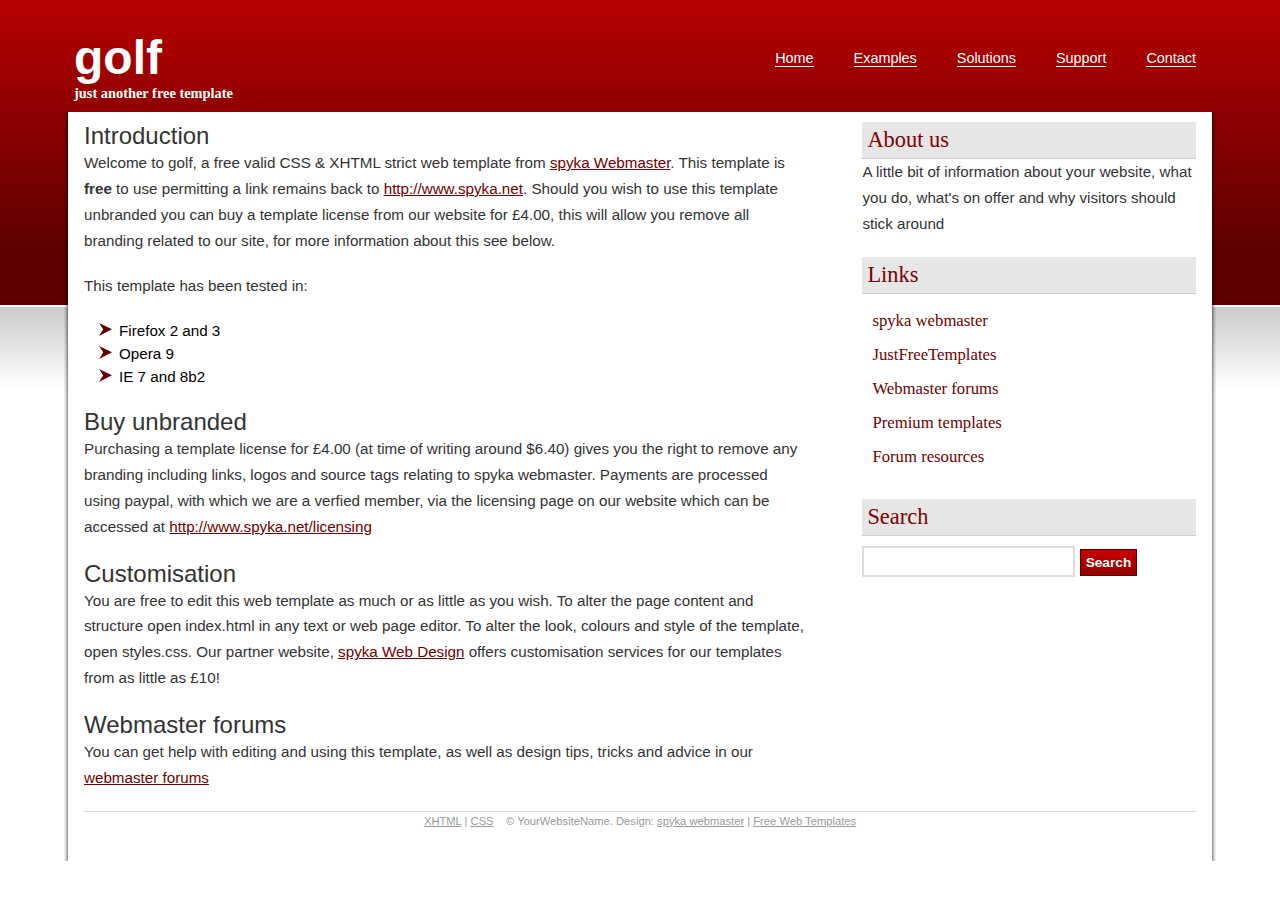
<file: admin/themes/blogs/default/index.html>
<!DOCTYPE html PUBLIC "-//W3C//DTD XHTML 1.0 Strict//EN" "http://www.w3.org/TR/xhtml1/DTD/xhtml1-strict.dtd">
<html xmlns="http://www.w3.org/1999/xhtml">
<head>
<meta http-equiv="Content-Type" content="text/html; charset=iso-8859-1" />
<title>Free web template - golf - by spyka Webmaster</title>
<link rel="stylesheet" href="styles.css" type="text/css" />
</head>
<body>

<div id="wrap">
	<div class="header">
		<div class="title">
			<h1><a href="#">golf</a></h1>
			<h2>just another free template</h2>
		</div>
		<div class="nav">
			<ul>
				<li><a href="index.html">Home</a></li>
				<li><a href="examples.html">Examples</a></li>
				<li><a href="#">Solutions</a></li>
				<li><a href="#">Support</a></li>
				<li><a href="#">Contact</a></li>
			</ul>
		</div>
		<div class="clear"></div>
	</div>

	<div class="pagewrapper">
		<div class="innerpagewrapper">
			<div class="page">
				<div class="content">
				
					<h3>Introduction</h3>
					<p>Welcome to golf, a free valid CSS &amp; XHTML strict web template from <a href="http://www.spyka.net" title="spyka webmaster">spyka Webmaster</a>. This template is <strong>free</strong> to use permitting a link remains back to  <a href="http://www.spyka.net" title="spyka webmaster">http://www.spyka.net</a>. Should you wish to use this template unbranded you can buy a template license from our website for �4.00, this will allow you remove all branding related to our site, for more information about this see below.</p>
					
					<p>This template has been tested in:</p>
					<ul>
						<li>Firefox 2 and 3</li>
						<li>Opera 9</li>
						<li>IE 7 and 8b2</li>
					</ul>
		
					<h3>Buy unbranded</h3>
					<p>Purchasing a template license for �4.00 (at time of writing around $6.40) gives you the right to remove any branding including links, logos and source tags relating to spyka webmaster. Payments are processed using paypal, with which we are a verfied member, via the licensing page on our website which can be accessed at <a href="http://www.spyka.net/licensing" title="template license">http://www.spyka.net/licensing</a></p>
					<h3>Customisation</h3>
					<p>You are free to edit this web template as much or as little as you wish. To alter the page content and structure open index.html in any text or web page editor. To alter the look, colours and style of the template, open styles.css. Our partner website, <a href="http://www.spykawebdesign.com" title="spyka Web Design">spyka Web Design</a> offers customisation services for our templates from as little as �10!</p> 
					<h3>Webmaster forums</h3>
	
		
					<p>You can get help with editing and using this template, as well as design tips, tricks and advice in our <a href="http://www.spyka.net/forums" title="webmaster forums">webmaster forums</a></p>
				</div>
				
				<div class="sidebar">			
					<h4>About us</h4>
					<p>A little bit of information about your website, what you do, what's on offer and why visitors should stick around</p>
		
					<h4>Links</h4>
					<ul>
						<li><a href="http://www.spyka.net" title="spyka Webmaster resources">spyka webmaster</a></li>
						<li><a href="http://www.justfreetemplates.com" title="free web templates">JustFreeTemplates</a></li>
						<li><a href="http://www.spyka.net/forums" title="webmaster forums">Webmaster forums</a></li>
						<li><a href="http://www.profileartist.net" title="premium templates">Premium templates</a></li>
		
						<li><a href="http://www.awesomestyles.com" title="free forum skins and templates">Forum resources</a></li>
		
					</ul>
					<h4>Search</h4>
					<form action="#" method="get" class="searchform">
						<p>
							<input type="text" id="searchq" name="q" />
							<input type="submit" class="formbutton" value="Search" />
						</p>
					</form>
			
				</div>
				
				<div class="footer">
					<p><a href="http://validator.w3.org/check/referer" title="valid XHTML">XHTML</a> | <a href="http://jigsaw.w3.org/css-validator/check/referer" title="valid CSS">CSS</a> &nbsp;&nbsp; &copy; YourWebsiteName. Design: <a href="http://www.spyka.net">spyka webmaster</a> | <a href="http://www.justfreetemplates.com">Free Web Templates</a></p> 
				</div>
			</div>
		</div>
	</div>
</div>
</body>
</html>
</file>
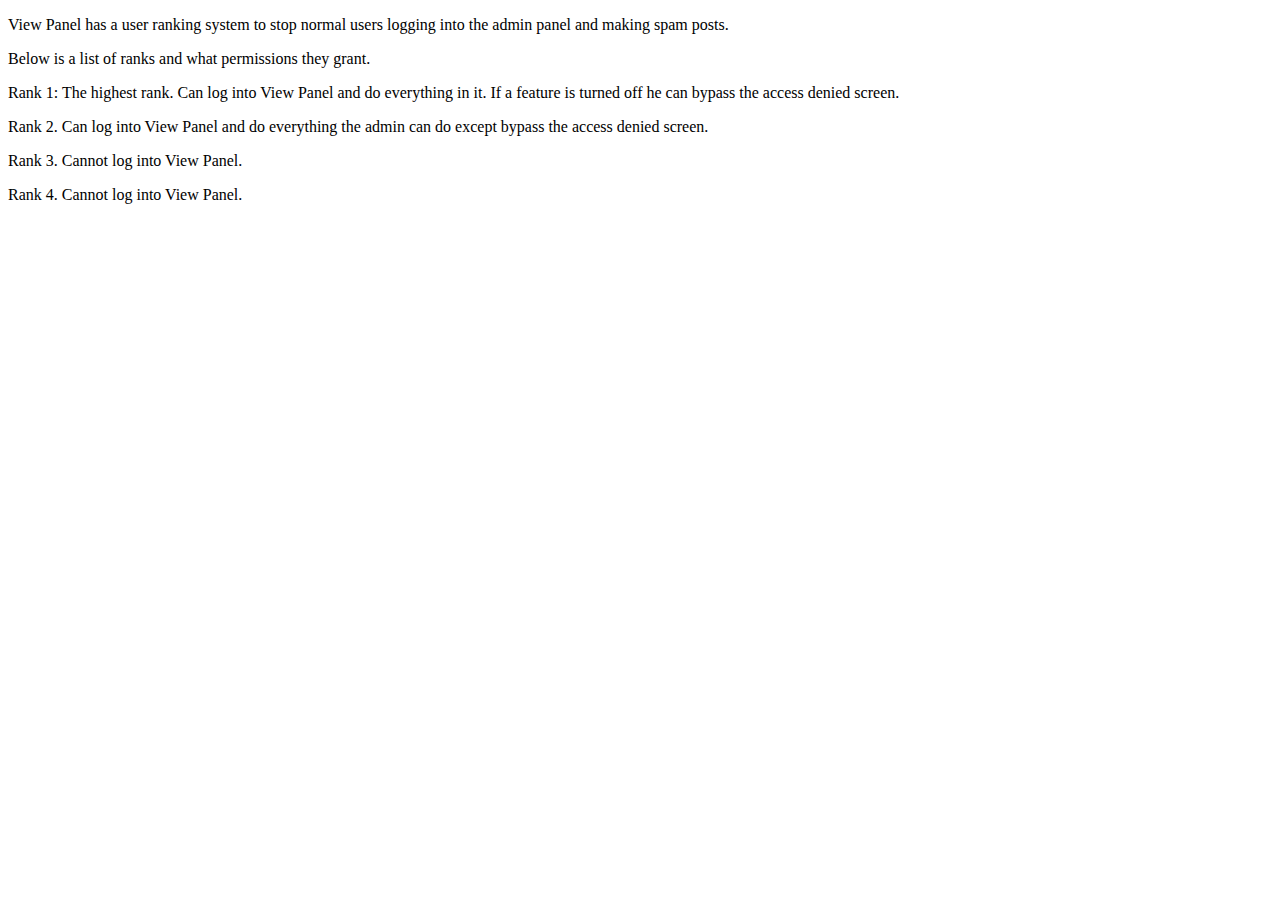
<file: admin/help/ranks.html>
<!DOCTYPE html PUBLIC "-//W3C//DTD XHTML 1.0 Transitional//EN" "http://www.w3.org/TR/xhtml1/DTD/xhtml1-transitional.dtd">
<html xmlns="http://www.w3.org/1999/xhtml">
<head>
<meta http-equiv="Content-Type" content="text/html; charset=utf-8" />
<title>View Panel: A Lowdown on ranks</title>
</head>

<body>
<p>View Panel has a user ranking system to stop normal users logging into the admin panel and making spam posts.</p>
<p>Below is a list of ranks and what permissions they grant.</p>
<p>Rank 1: The highest rank. Can log into View Panel and do everything in it. If a feature is turned off he can bypass the access denied screen.</p>
<p>Rank 2. Can log into View Panel and do everything the admin can do except bypass the access denied screen.</p>
<p>Rank 3. Cannot log into View Panel.</p>
<p>Rank 4. Cannot log into View Panel.</p>
</body>
</html>
</file>
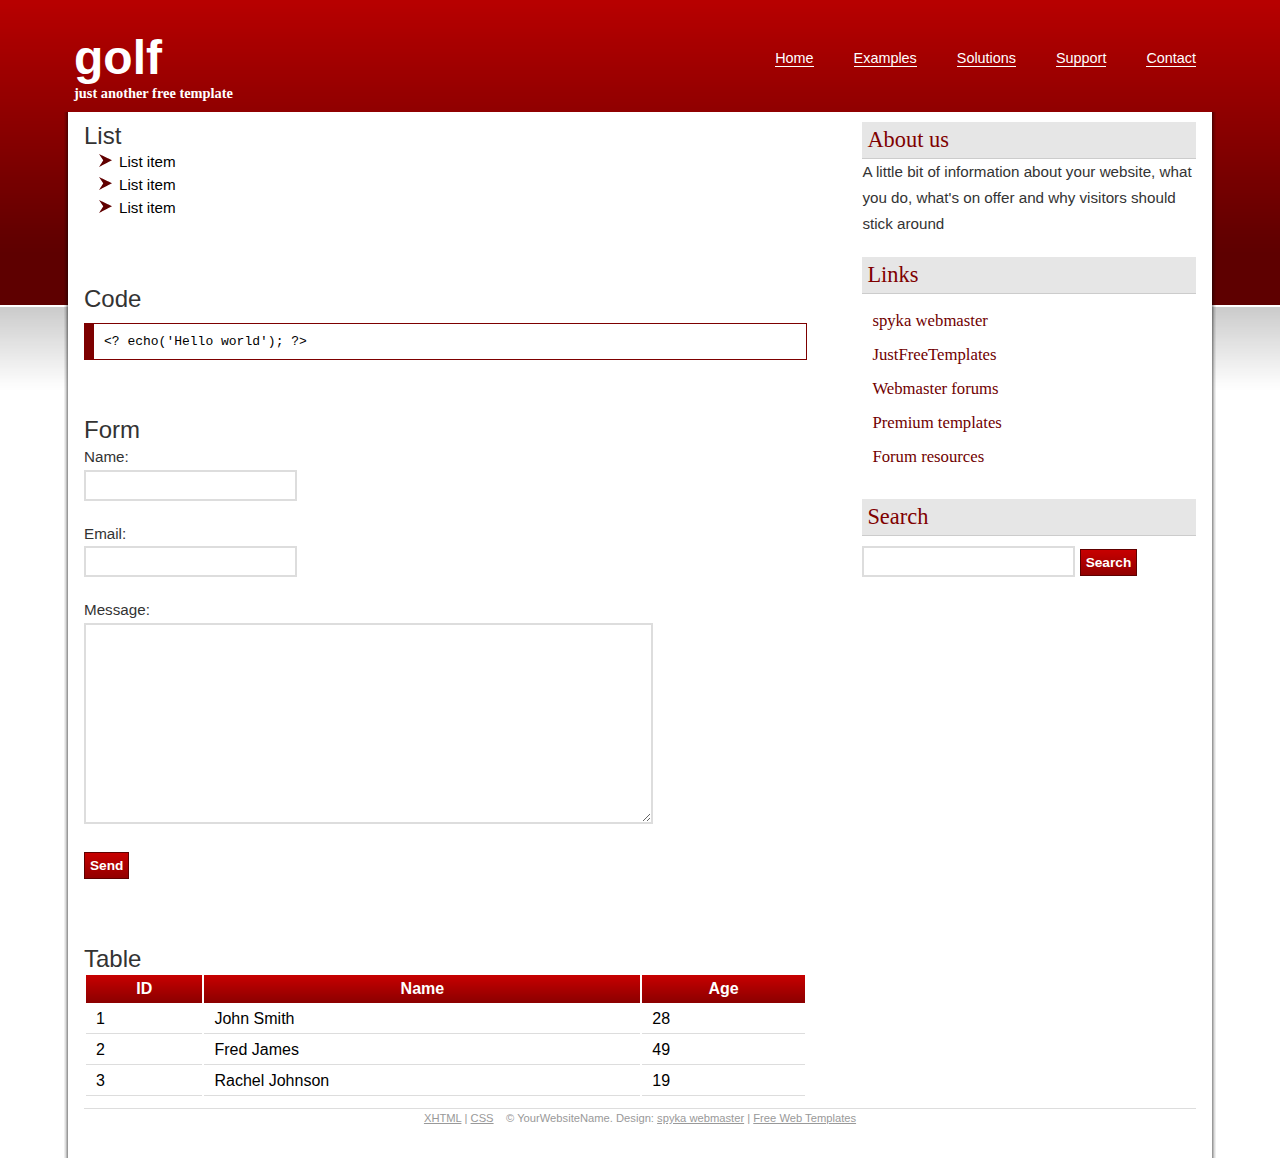
<file: admin/themes/blogs/default/examples.html>
<!DOCTYPE html PUBLIC "-//W3C//DTD XHTML 1.0 Strict//EN" "http://www.w3.org/TR/xhtml1/DTD/xhtml1-strict.dtd">
<html xmlns="http://www.w3.org/1999/xhtml">
<head>
<meta http-equiv="Content-Type" content="text/html; charset=iso-8859-1" />
<title>Free web template - golf - by spyka Webmaster</title>
<link rel="stylesheet" href="styles.css" type="text/css" />
</head>
<body>

<div id="wrap">
	<div class="header">
		<div class="title">
			<h1><a href="#">golf</a></h1>
			<h2>just another free template</h2>
		</div>
		<div class="nav">
			<ul>
				<li><a href="index.html">Home</a></li>
				<li><a href="examples.html">Examples</a></li>
				<li><a href="#">Solutions</a></li>
				<li><a href="#">Support</a></li>
				<li><a href="#">Contact</a></li>
			</ul>
		</div>
		<div class="clear"></div>
	</div>

	<div class="pagewrapper">
		<div class="innerpagewrapper">
			<div class="page">
				<div class="content">
				
					<h3>List</h3>
	
					<ul>
						<li>List item</li>
						<li>List item</li>
						<li>List item</li>
					</ul>
					<p>&nbsp;</p>
					
					<h3>Code</h3>
	
					<code>&lt;? echo('Hello world'); ?&gt;</code>
					<p>&nbsp;</p>
					
					<h3>Form</h3>
					<form action="#" method="get">
						<p><label for="name">Name:</label><br />
						<input type="text" name="name" id="name" value="" /><br /></p>
	
						<p><label for="email">Email:</label><br />
	
						<input type="text" name="email" id="email" value="" /><br /></p>
						<p><label for="message">Message:</label><br />
		
						<textarea cols="60" rows="11" name="message" id="message"></textarea><br /></p>
						<p><input type="submit" name="send" class="formbutton" value="Send" /></p>
					</form>
					<p>&nbsp;</p>
					
					<h3>Table</h3>
	
					<table>
						<tr>
							<th>ID</th>
							<th>Name</th>
							<th>Age</th>
						</tr>
						<tr>
	
							<td>1</td>
							<td>John Smith</td>
							<td>28</td>
						</tr>
						<tr>
							<td>2</td>
							<td>Fred James</td>
	
							<td>49</td>
						</tr>
						<tr>
							<td>3</td>
							<td>Rachel Johnson</td>
							<td>19</td>
						</tr>
	
					</table>
	
				</div>
				<div class="sidebar">			
					<h4>About us</h4>
					<p>A little bit of information about your website, what you do, what's on offer and why visitors should stick around</p>
		
					<h4>Links</h4>
					<ul>
						<li><a href="http://www.spyka.net" title="spyka Webmaster resources">spyka webmaster</a></li>
						<li><a href="http://www.justfreetemplates.com" title="free web templates">JustFreeTemplates</a></li>
						<li><a href="http://www.spyka.net/forums" title="webmaster forums">Webmaster forums</a></li>
						<li><a href="http://www.profileartist.net" title="premium templates">Premium templates</a></li>
		
						<li><a href="http://www.awesomestyles.com" title="free forum skins and templates">Forum resources</a></li>
		
					</ul>
					<h4>Search</h4>
					<form action="#" method="get" class="searchform">
						<p>
							<input type="text" id="searchq" name="q" />
							<input type="submit" class="formbutton" value="Search" />
						</p>
					</form>
				</div>
				
				<div class="footer">
					<p><a href="http://validator.w3.org/check/referer" title="valid XHTML">XHTML</a> | <a href="http://jigsaw.w3.org/css-validator/check/referer" title="valid CSS">CSS</a> &nbsp;&nbsp; &copy; YourWebsiteName. Design: <a href="http://www.spyka.net">spyka webmaster</a> | <a href="http://www.justfreetemplates.com">Free Web Templates</a></p> 
				</div>
			</div>
		</div>
	</div>
</div>
</body>
</html>
</file>
<file: admin/themes/blogs/default/styles.css>
* {
	margin:0;
	padding:0;
}
body {
	background:#ffffff url('images/bg.png') repeat-x scroll top left;
	margin:0 auto;
	padding:0;
	padding-top:30px;
	font-family:Arial, Helvetica, sans-serif;
}


/* wrapper */
div#wrap {
	width:90%;
	margin:0 auto;
	padding:0 10px;
}


/* header & nav */
div.header {
	margin:0 auto;
}
div.title {
	float:left;
	width:25%;
}
div.nav {
	width:75%;
	float:right;
	padding:30px 0 0 0;
	margin:0;
}
div.nav ul {
	list-style:none;
	float:right;
	padding:0 0 0 50px;
	margin:-10px 0 0 50px;
}
div.nav ul li {
	display:inline;
	float:left;
}
div.nav ul li a, div.nav ul li a:visited, div.nav ul li a:hover {
	float:left;
	margin:0 20px;
	text-decoration:none;
	color:#ffffff;
	font-weight:normal;
	font-size:0.9em;
	font-family:Arial, Helvetica, sans-serif;
	padding:0;
	border-bottom:1px solid #fff;
}


/* headers */
h1, h2 {
	text-align:left;
	color:#fff;
}
h1 {
	font-size:3em;
	padding-left:10px;
}
h1 a, h1 a:hover, h1 a:visited {
	text-decoration:none;
	color:#ffffff;
}
h2 {
	padding:0 0 10px 10px;
	font-size:0.9em;
	font-family:Georgia, "Times New Roman", Times, serif;
}
h3 {
	font-size:1.5em;
	font-family:'Lucida Sans Unicode','Lucida Grande',verdana,sans-serif;
	font-weight:normal;
	color:#333333;
}
h4 {
	color:#7F0000;
	font-family:Georgia, "Times New Roman", Times, serif;
	font-size:1.4em;
	font-weight:normal;
	padding:5px;
	background-color:#e6e6e6;
	border-bottom:1px solid #cccccc;
}


/* element defaults */
p {
	margin-bottom:20px;
	line-height:1.7em;
	font-size:0.95em;
	color:#333333;
}
ul {
	padding:0 0 20px 35px;
}
code {
	border:1px solid #7D0000;
	border-left-width:10px;
	display:block;
	padding:10px;
	margin:10px 0;
}

/* default forms */
form {}
form input, form textarea {
	border:2px solid #dddddd;
	padding:5px;
	color:#666666;
	font-family:Arial, Helvetica, sans-serif;
	font-size:1.0em;
}
form input.formbutton {
	background:#8D0000 url('images/button.png') repeat-x scroll top left;
	color:#ffffff;
	font-size:0.9em;
	border:1px solid #5E0000;
	font-weight:bold;
	font-family:Verdana, Arial, Helvetica, sans-serif;
}

/* default tables */ 
table {
	width:100%;
	margin-bottom:10px;
}
table tr th, table tr td {
	padding:5px 10px; 
}
table tr th {
	background:#8D0000 url('images/button.png') repeat-x scroll top left;
	color:#ffffff;
}
table tr td {
	border-bottom:1px solid #dddddd;
}


/* default links */
a { 
	color:#700000;
}
a:visited { 
	color:#AE0000;
} 
a:hover { 
	color:#870000; 
}
	

/* centeral page */
div.pagewrapper {
	margin:0 auto;
	background-image:url('images/wrap-bg-right.png');
	background-repeat:repeat-y;
	background-position:top right;
}
div.innerpagewrapper {
	background-image:url('images/wrap-bg-left.png');
	background-repeat:repeat-y;
	background-position:top left;
}
div.page {
	margin:0 10px;
	background-color:#ffffff;
	padding:10px 10px;
}
div.page ul {
	list-style-image:url('images/bullet.png');
	font-size:0.95em;
}
div.page ul li {
	padding:3px 0;
}


/* content */
div.content {
	width:65%;
	float:left;
}


/* sidebar */
div.sidebar {
	width:30%;
	float:right;
}
div.sidebar ul {
	list-style:none;
	list-style-image:none;
	padding:10px 10px 25px 10px;
}
div.sidebar ul li {
	padding:7px 0;
}
div.sidebar ul li a {
	font-family:Georgia, "Times New Roman", Times, serif;
	text-decoration:none;
	font-size:1.1em;
}

/* footer */
div.footer {
	clear:both;
	margin-top:10px;
	border-top:1px solid #dddddd;
}
div.footer p {
	text-align:center;
	color:#999999;
	font-size:0.7em;
	font-family:"Trebuchet MS", Verdana, Arial;
}
div.footer p a {
	color:#999999;
}

/* search form */
form.searchform {
	padding-top:10px;
}


/* misc classes */
*:focus {
	outline:none;
}
.clear {
	clear:both;
}
</file>
